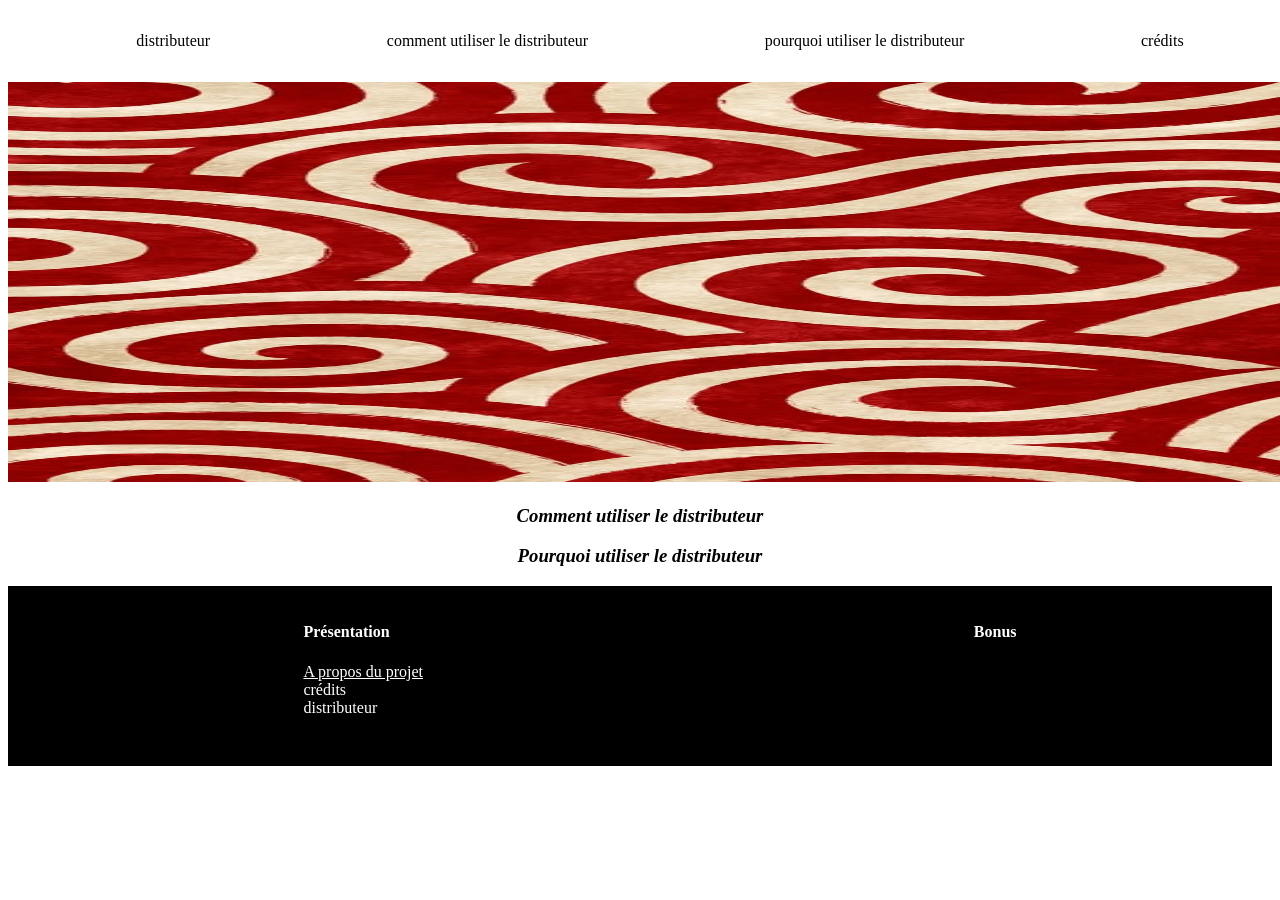
<file: apropos.html>
<!DOCTYPE html>
<html>
    <head>
        <meta charset="utf-8" />
        <title>Distributeur v1</title>
        <link rel="stylesheet" href="style.css">
    </head>

    <body>
        <main>
            <header>
                <nav>
                    <ul>
                        <li> <a href="index.html">distributeur</a></li>
                        <li><a href="#util">comment utiliser le distributeur</a></li>       <!-- Anchor links, à voir si on peut utiliser -->
                        <li><a href="#pourquoi">pourquoi utiliser le distributeur</a></li>
                        <li> <a href="credits.html">crédits</a> </li>
                    </ul>

                </nav>
                <img src="images/imgprov.jpg">
            </header>
            <section id="util">
                <h3>Comment utiliser le distributeur</h3>
            </section>
            <section id="pourquoi">
                <h3>Pourquoi utiliser le distributeur</h3>
            </section>
        </main>
        <!--  -->
         <footer>
            <nav>
                <ul>
                   <li>
                        <h4>Présentation</h4> 
                    </li>
                   <li> <a href ="apropos.html" class="actif">A propos du projet </a></li>
                   <li> <a href="credits.html">crédits</a> </li>
                   <li> <a href="index.html">distributeur</a></li>
                </ul>

                <ul>
                    <li>
                        <h4>Bonus</h4>
                    </li>
                </ul>
            </nav>
        </footer>
    </body>
</html>
</file>
<file: style.css>
html {
    font-size: 16px; /* mettre en place la rem */
}

main{
    text-align: center;
}

footer{
    background-color: black;
    height: 180px;
}

h3{
    color: black;
    font-style: oblique;
}

/* pour le menu du header */
header a{
    text-decoration: none;
    color: black;
    display: block;
    padding: 1rem 1.5rem;
    border-radius: 2rem;
}

header ul{
    display: flex;
    flex-direction: row;
    justify-content: space-around;
}

header img{
    height: 25rem;
    width: 120rem;
}

header a:hover{
    background-color: black;
    color: white;
}

/* tout ce qui est entre le header et le footer */
section {
    scroll-margin-top: 100px; /*en lien avec le anchor link à voir si on le garde */
}

/* pour le menu du footer */

footer nav{
    display: flex;
    flex-direction: row;
    justify-content: space-around;
}

footer ul{
    display: flex;
    flex-direction: column;
}
li{
    list-style-type: none;
    color: white;
    text-decoration: none;
}

footer a{
    text-decoration: none;
    color: white;
}

footer a:hover{
    text-decoration: underline;
}

.actif{
    text-decoration: underline;
}
</file>
